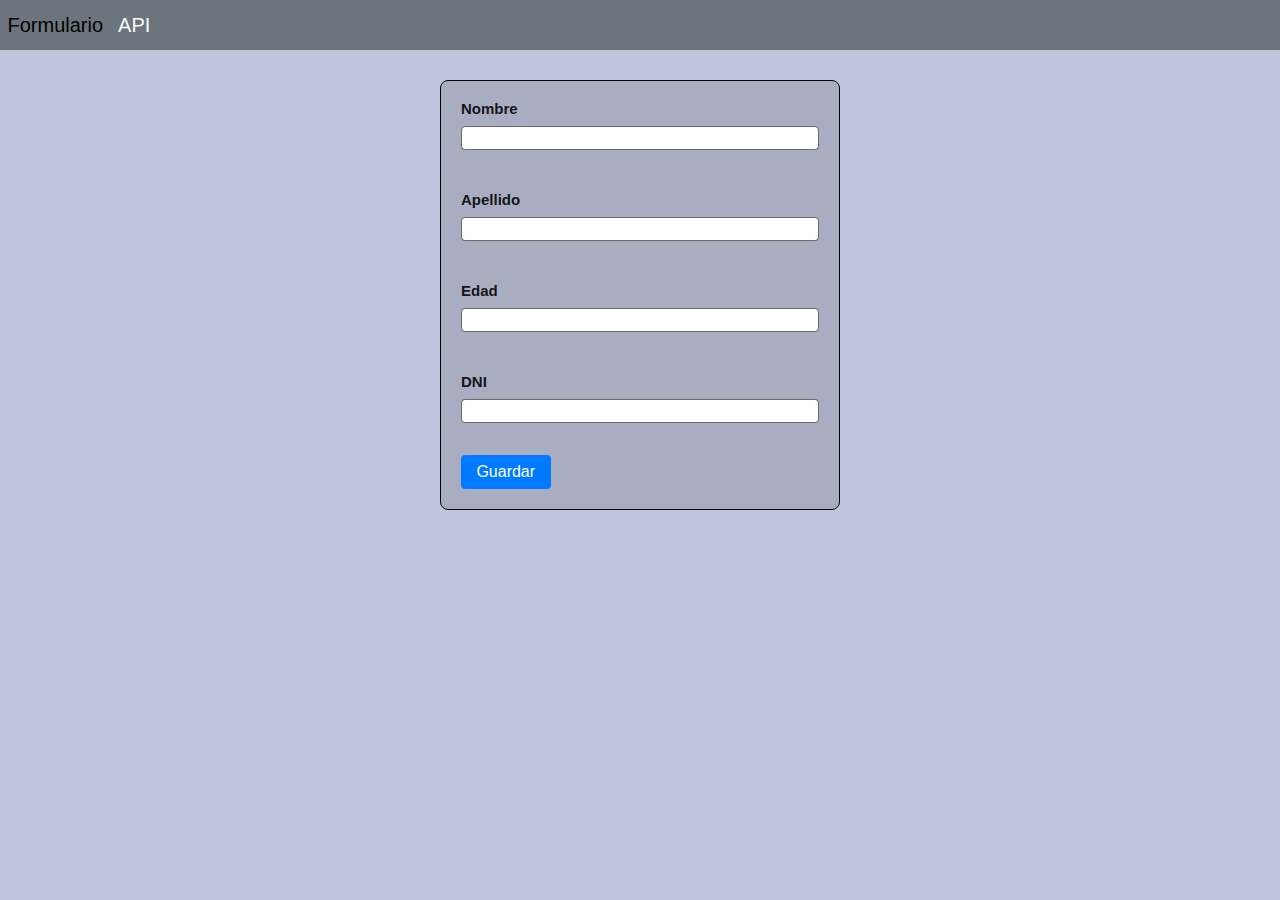
<file: index.html>
<!DOCTYPE html>
<html lang="en">

<head>
    <meta charset="UTF-8">
    <meta name="viewport" content="width=device-width, initial-scale=1.0">
    <title>Document</title>
    <link rel="stylesheet" href="./css/bootstrap.min.css ">
    <link rel="stylesheet" href="estilos.css">
</head>

<body>
    <nav class="navbar navbar-expand-lg bg-body-gris">
        <div class="container-fluid">
            <a class="navbar-brand fs-2" href="index.html">Formulario</a>
            <button class="navbar-toggler" type="button" data-bs-toggle="collapse" data-bs-target="#navbarNav"
                aria-controls="navbarNav" aria-expanded="false" aria-label="Toggle navigation">
                <span class="navbar-toggler-icon"></span>
            </button>
            <div class="collapse navbar-collapse fs-2" id="navbarNav">
                <ul class="navbar-nav">
                    <li class="nav-item">
                        <a class="nav-link" aria-current="page" href="api.html">API</a>
                    </li>
                </ul>
            </div>
        </div>
    </nav>




    <div class="pt-5">
        <form id="formularioDatos" class="pt-3">
            <div class="mb-3">
                <label for="nombre" class="form-label">Nombre</label>
                <input type="text" class="form-control" id="nombre">
            </div>
            <div class="mb-3">
                <label for="apellido" class="form-label">Apellido</label>
                <input type="text" class="form-control" id="apellido">
            </div>
            <div class="mb-3">
                <label for="edad" class="form-label">Edad</label>
                <input type="number" class="form-control" id="edad">
            </div>
            <div class="mb-3">
                <label for="dni" class="form-label ">DNI</label>
                <input type="number" class="form-control" id="dni">
            </div>

            <!-- Button trigger modal -->
            <button type="button" class="btn btn-primary w-25 h-25" data-bs-toggle="modal" data-bs-target="#exampleModal">
                Guardar
            </button>

            <!-- Modal -->
            <div class="modal fade" id="exampleModal" tabindex="-1" aria-labelledby="exampleModalLabel"
                aria-hidden="true">
                <div class="modal-dialog modal-dialog-centered">
                    <div class="modal-content">
                        <div class="modal-header">
                            <h1 class="modal-title fs-5" id="exampleModalLabel">Estas seguro que quieres guardar este usuario</h1>
                            <button type="button" class="btn-close" data-bs-dismiss="modal" aria-label="Close"></button>
                        </div>
                        <div class="modal-body">
                            
                        </div>
                        <div class="modal-footer">
                            <button type="button" class="btn btn-secondary" data-bs-dismiss="modal" id="cancelar">Cancelar</button>
                            <button type="button" class="btn btn-primary " id="Guardar" data-bs-dismiss="modal">Confirmar</button>
                        </div>
                    </div>
                </div>
            </div>


        </form>
    </div>
    <div id="listaPersonas">


    </div>
    
    <script src="./js/main.js"></script>
    <script src="https://cdn.jsdelivr.net/npm/@popperjs/core@2.11.8/dist/umd/popper.min.js"
        integrity="sha384-I7E8VVD/ismYTF4hNIPjVp/Zjvgyol6VFvRkX/vR+Vc4jQkC+hVqc2pM8ODewa9r"
        crossorigin="anonymous"></script>
    <script src="./js_bootstrap/bootstrap.min.js"></script>
</body>

</html>
</file>
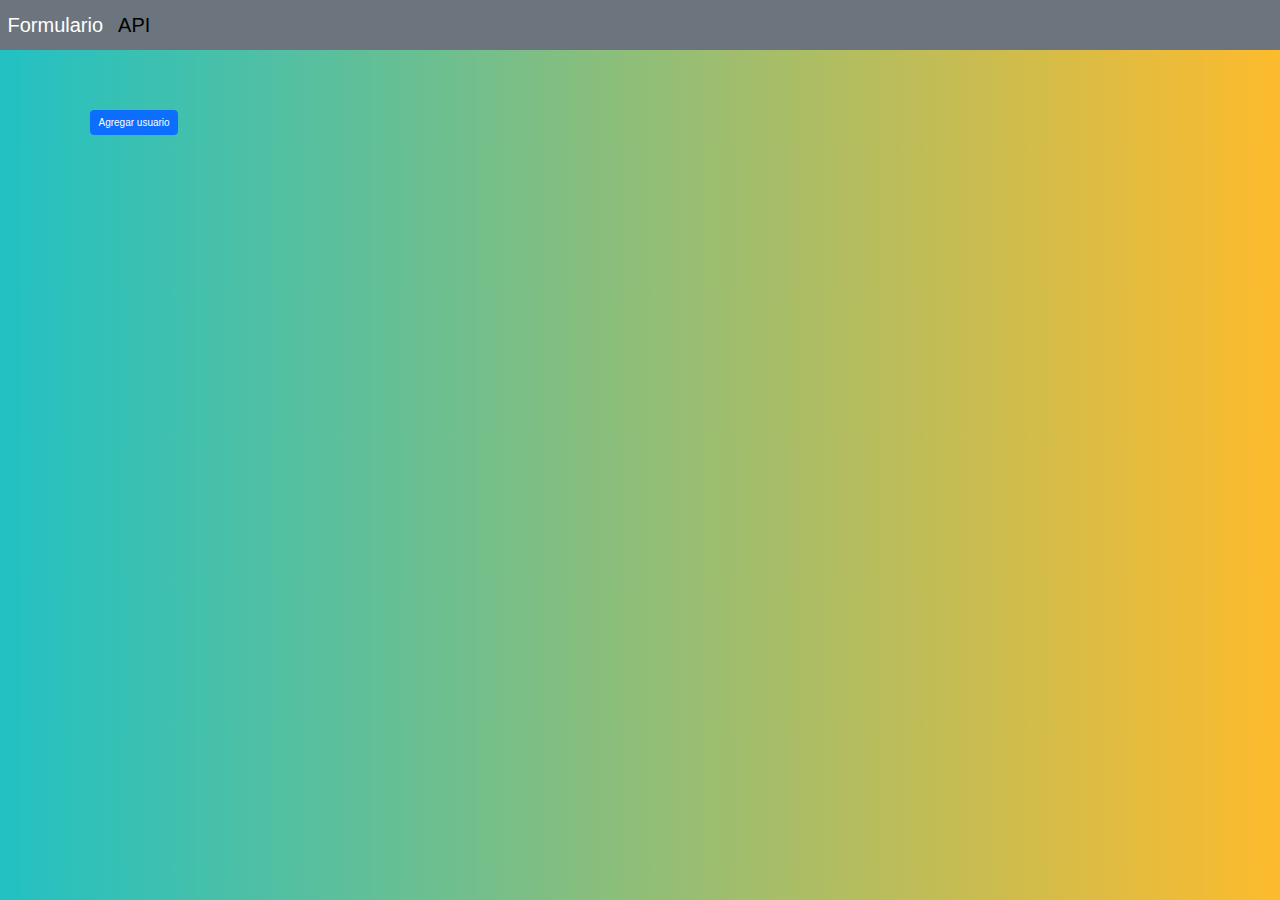
<file: api.html>
<!DOCTYPE html>
<html lang="en">

<head>
    <meta charset="UTF-8">
    <meta name="viewport" content="width=device-width, initial-scale=1.0">
    <title>Document</title>
    <link rel="stylesheet" href="./css/bootstrap.min.css ">
    <link rel="stylesheet" href="api.css">
</head>

<body>
    <nav class="navbar navbar-expand-lg bg-body-lila">
        <div class="container-fluid">
            <a class="navbar-brand fs-2" href="index.html">Formulario</a>
            <button class="navbar-toggler" type="button" data-bs-toggle="collapse" data-bs-target="#navbarNav"
                aria-controls="navbarNav" aria-expanded="false" aria-label="Toggle navigation">
                <span class="navbar-toggler-icon"></span>
            </button>
            <div class="collapse navbar-collapse fs-2" id="navbarNav">
                <ul class="navbar-nav">
                    <li class="nav-item">
                        <a class="nav-link active" aria-current="page" href="api.html">API</a>
                    </li>
                </ul>
            </div>
        </div>
    </nav>

    <main class="main"></main>


    <p class="d-inline-flex gap-1 botonAgregar">
        <a class="btn btn-primary" data-bs-toggle="collapse" href="#multiCollapseExample1" role="button"
            aria-expanded="false" aria-controls="multiCollapseExample1">Agregar usuario</a>
    </p>
    <div class="row formularioAgregar">
        <div class="col">
            <div class="collapse multi-collapse" id="multiCollapseExample1">
                <div class="card card-body">
                    <form >   
                        <div class="mb-3">
                            <label for="nombre" class="formModificar">Nombre y Apellido</label>
                            <input type="text" class="form-control" id="nombre">
                        </div>
                        <div class="mb-3">
                            <label for="usuario" class="formModificar">Nombre de Usuario</label>
                            <input type="text" class="form-control" id="usuario">
                        </div>
                        <button type="submit" class="btn btn-primary " id="agregar">Agregar</button>
                    </form>
                </div>
            </div>
        </div>


        <script src="./js/api.js"></script>
        <script src="https://cdn.jsdelivr.net/npm/@popperjs/core@2.11.8/dist/umd/popper.min.js"
            integrity="sha384-I7E8VVD/ismYTF4hNIPjVp/Zjvgyol6VFvRkX/vR+Vc4jQkC+hVqc2pM8ODewa9r"
            crossorigin="anonymous"></script>
        <script src="./js_bootstrap/bootstrap.min.js"></script>

</body>

</html>
</file>
<file: estilos.css>
*{
    margin: 0;
    padding: 0; 
}
html{
    font-size: 10px;
}
/*  Estilos para el cuerpo y navegacion */
body {
    font-family: 'Arial', sans-serif;
    background-color: rgba(71, 84, 158, 0.342) ; /* Color de fondo para todo el cuerpo */

}
/* Estilos para el apartado formulario */
.navbar-brand {
    color: #000000; /* Color del texto del logo */

}
.nav-link{color: #f8f9fa;}/* Color de los enlaces del navbar */

.bg-body-gris{
       background-color: #6c757d;
}
/* Estilos del formulario */
#formularioDatos { 
    width: 40rem;
    height: auto;
    margin: 0 auto; /* Centrar el formulario en la página */
    background-color: rgba(63, 61, 61, 0.178); /* Color de fondo del formulario */
    border: solid 1px black;
    padding: 20px;
    border-radius: 8px;
    /* box-shadow: 0 0 10px rgba(0, 0, 0, 0.1);  */
    font-size: 1.5rem;
}
.form-label {
    font-weight: bold;
    /* Texto de las etiquetas en negrita */
}

.form-control {
    margin-bottom: 15px; /* Espacio entre los elementos del formulario */
}
.btn-primary {
    background-color: #007bff; /* Color de fondo del botón principal */
    border-color: #007bff;
    font-size: medium;/* Color del borde del botón principal */
}
.btn-primary:hover {
    background-color: #0056b3; /* Cambio de color al pasar el mouse */
    border-color: #0056b3; /* Cambio de color del borde al pasar el mouse */
}
.mb-3{
    padding: 0.7rem 0;
}

.mb-3 label{
    color: rgba(0,0,0,0.9);
}

.mb-3 input{
    border-color: rgb(105, 105, 105);
}

.mb-3 input:hover{
    border-color: #007bff;
}

/* Estilos para la lista de personas */
#listaPersonas {
    margin-top: 4rem;
    display: flex;
    flex-wrap: wrap;
    font-family:Arial, Helvetica, sans-serif;
 
}
.elementoLista{
    background-color: rgb(99, 106, 230);
    border-radius: 10px;
    width: auto;
    padding: 2rem;
    margin: 1rem;
    height: auto;
}

    .botonEliminar{
        padding: 0.7rem;
        color: #fff;
        border-radius: 1.2rem;
        background-color: rgb(178, 34, 34);
        box-shadow: 0 2px rgb(139, 0, 0);
    }

    
.list-elements-label {
    color: #000000
}
</file>
<file: api.css>
/* Estilos mejorados para API */
*{
    margin: 0;
    padding: 0; 
}
html{
    font-size: 10px;
}
body {
    font-family: 'Roboto', Arial, sans-serif; /* Utilizando la fuente Roboto de Google Fonts */
    background: rgb(34,193,195);
    background: linear-gradient(90deg, rgba(34,193,195,1) 0%, rgba(253,187,45,1) 100%);
    margin: 0;
    padding: 0;
    color: #495057; /* Color de texto principal */
  }

  .main{
    max-width: 90rem;
    margin: 20px ;
    padding-top: 2rem ;
    padding-left: 7rem;
    border-radius: 12px;
    display: grid;
    grid-template-columns:repeat(5,1fr) ;
    gap: 1rem;

  }
  
  /* Estilos para cada usuario */
  .usuarios {
    display: grid;
    grid-template-columns: 1fr ; /* Diseño de cuadrícula para nombre, botones */
    grid-template-rows: 3fr;
    align-items: center;
    gap: 10px; /* Espaciado entre elementos */
    border: 1px solid #e9ecef;
    border-radius: 8px;
    padding: 15px;
    margin-bottom: 15px;
    background-color: #ffffff;
    box-shadow: 0 2px 4px rgba(0, 0, 0, 0.1);
    transition: box-shadow 0.3s ease;
    width: 25rem;
    background-color: #8392e6;
    color: rgb(0, 0, 0);
    
  }
  
  .usuarios:hover {
    box-shadow: 0 4px 8px rgba(0, 0, 0, 0.2);
  }
  
  .usuarios h4 {
    margin: 0;
    font-size: 2rem;
  }
  
  .usuarios h5 {
    margin: 0;
    color: #ffffff;
    font-size: 1.8rem;
  }
  
  .eliminar{
    width: 10rem;
    font-size: 1.5rem;
  }
  .modificar{
    width: 10rem;
    font-size: 1.5rem;
  }


  .usuarios .eliminar, .usuarios .modificar {
    padding: 8px 15px;
    cursor: pointer;
    border: none;
    border-radius: 4px;
    color: #fff;
    transition: background-color 0.3s ease;
  }
  
  .usuarios .eliminar {
    background-color: #dc3545;
    padding-left: auto;
  }
  
  .usuarios .modificar {
    background-color: #007bff;
  }
  
  .usuarios .eliminar:hover, .usuarios .modificar:hover {
    opacity: 0.9;
  }
 
  /* Estilos para el formulario de agregar usuario */
  .botonAgregar{
    padding-left: 9rem;
    width: 22rem;
    font-size: 1.4;
    }
  
  .form-agregar {
    margin-top: 20px;
    padding: 20px;
    border: 1px solid #e9ecef;
    border-radius: 12px;
    box-shadow: 0 2px 4px rgba(0, 0, 0, 0.1);
  }
  
  .form-agregar label {
    display: block;
    margin-bottom: 10px;
  }
  
  .form-agregar input[type="text"] {
    width: calc(100% - 20px);
    padding: 10px;
    margin-bottom: 15px;
    border: 1px solid #ced4da;
    border-radius: 4px;
    transition: border-color 0.3s ease;
  }
  
  .form-agregar input[type="text"]:focus {
    border-color: #007bff;
  }
  
  .form-agregar button {
    padding: 12px 20px;
    border: none;
    border-radius: 4px;
    cursor: pointer;
    background-color: #28a745;
    color: #ffffff;
    transition: background-color 0.3s ease;
  }
  
  .form-agregar button:hover {
    background-color: #218838;
  }

  .formularioAgregar{
    padding-left: 9rem;
    width: 70rem; 
    font-size: 1.5rem;   
  }


  /* Estilos para la barra de navegación */
  .navbar {
    background-color: #6c757d; /* Color de fondo de la barra de navegación */
  }
  
  .navbar-brand {
    color: #ffffff; /* Color del texto del logo */
  }
  
  .navbar-nav .nav-link {
    color: #ffffff; /* Color de los enlaces de navegación */
  }
  
  .navbar-toggler-icon {
    color: #ffffff; /* Color del icono del botón de hamburguesa */
  }
  
  @media (max-width: 768px) {
    .container {
      padding: 15px;
    }
  
    .form-agregar {
      padding: 15px;
    }
  
    .form-agregar input[type="text"] {
      width: 100%;
    }
  }
</file>
